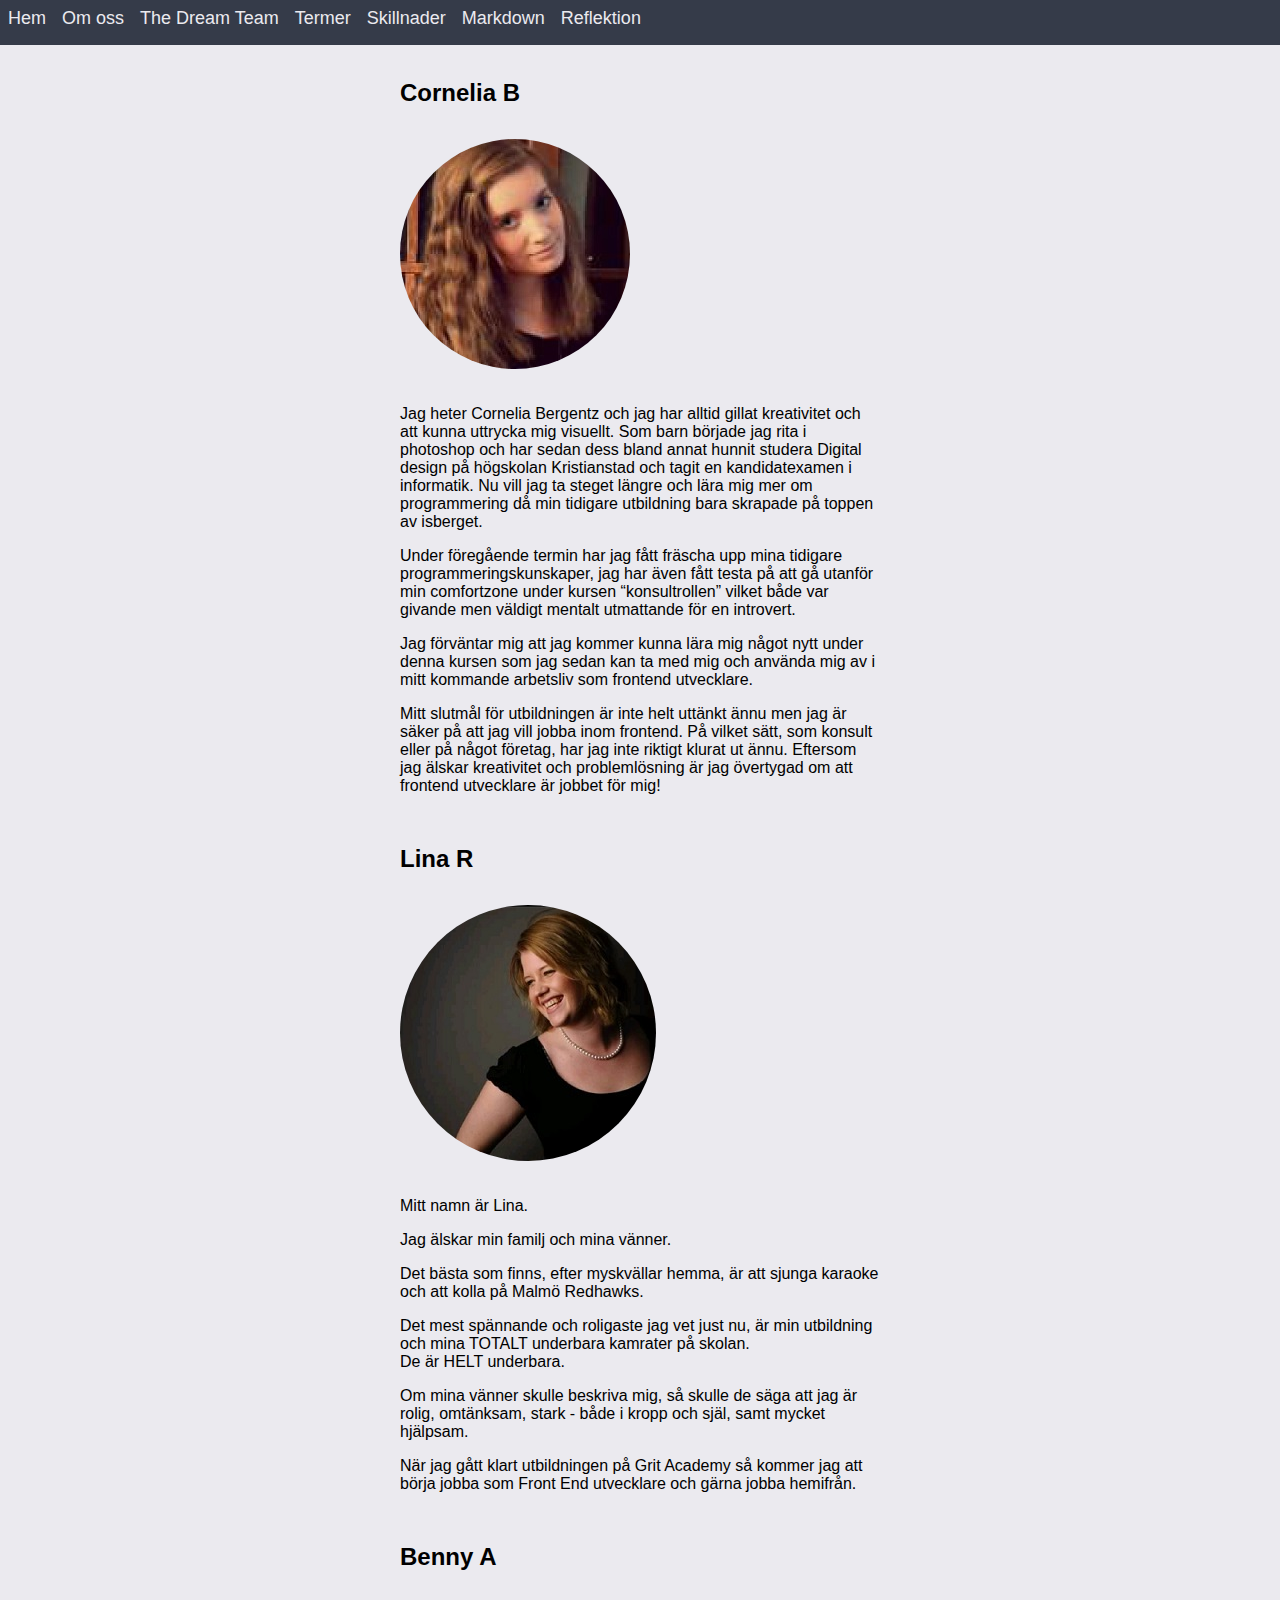
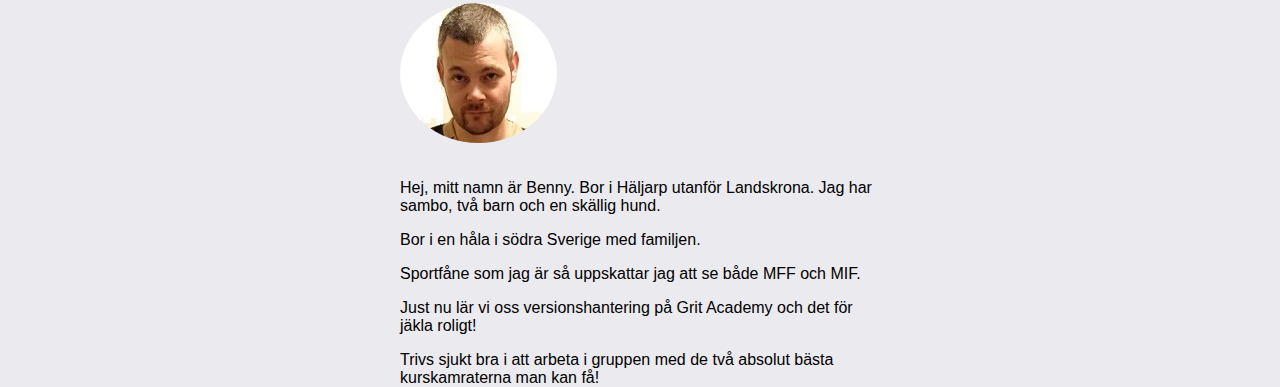
<file: index.html>
<!DOCTYPE html>
<html lang="en">

<head>
    <meta charset="UTF-8">
    <meta http-equiv="X-UA-Compatible" content="IE=edge">
    <meta name="viewport" content="width=device-width, initial-scale=1.0">
    <link rel="stylesheet" href="css/style.css">
    <title>Övning</title>
</head>

<body>
<section>
    <nav>
        <ul>
            <li><a href="welcome.html">Hem</a></li>
            <li><a href="index.html">Om oss</a></li>
            <li><a href="teampage.html">The Dream Team</a></li>
            <li><a href="terminologi.html">Termer</a></li>
            <li><a href="terminologi2.html">Skillnader</a></li>
            <li><a href="markdown.html">Markdown</a></li>
            <li><a href="reklektion.html">Reflektion</a></li>
        </ul>
    </nav>
</section>   
    <section>
        <br>
        <h2>Cornelia B</h2>
        <img src="img/cornelia.jpg" alt="">
        <p>Jag heter Cornelia Bergentz och jag har alltid gillat kreativitet och att kunna uttrycka mig visuellt. Som
            barn började jag rita i photoshop och har sedan dess bland annat hunnit studera Digital design på högskolan
            Kristianstad och tagit en kandidatexamen i informatik. Nu vill jag ta steget längre och lära mig mer om
            programmering då min tidigare utbildning bara skrapade på toppen av isberget.</p>

        <p>Under föregående termin har jag fått fräscha upp mina tidigare programmeringskunskaper, jag har även fått
            testa på att gå utanför min comfortzone under kursen “konsultrollen” vilket både var givande men väldigt
            mentalt utmattande för en introvert.</p>

        <p>Jag förväntar mig att jag kommer kunna lära mig något nytt under denna kursen som jag sedan kan ta med mig
            och använda mig av i mitt kommande arbetsliv som frontend utvecklare.</p>

        <p>Mitt slutmål för utbildningen är inte helt uttänkt ännu men jag är säker på att jag vill jobba inom frontend.
            På vilket sätt, som konsult eller på något företag, har jag inte riktigt klurat ut ännu. Eftersom jag älskar
            kreativitet och problemlösning är jag övertygad om att frontend utvecklare är jobbet för mig!</p>
    </section>

    <br>
    <section>
    <h2>Lina R</h2>
    <img src="img/lina.jfif" alt="">
    <p> Mitt namn är Lina.
    <p>Jag älskar min familj och mina vänner.
    </p>
    <p>Det bästa som finns, efter myskvällar hemma, är att sjunga karaoke och att kolla på Malmö Redhawks.</p>
    <p>Det mest spännande och roligaste jag vet just nu, är min utbildning och mina TOTALT underbara kamrater på skolan.
        <br>
    De är HELT underbara.</p>
    <p> Om mina vänner skulle beskriva mig, så skulle de säga att jag är rolig, omtänksam, stark - både i kropp och
        själ, samt mycket hjälpsam.</p>
    <p> När jag gått klart utbildningen på Grit Academy så kommer jag att börja jobba som Front End utvecklare och gärna
        jobba hemifrån. </p>

    </section>

    <br>
    <section>
    <h2>Benny A</h2>
    <img src="img/bennytitle.jpg" alt="">

    <p>Hej, mitt namn är Benny. Bor i Häljarp utanför Landskrona.
        Jag har sambo, två barn och en skällig hund.</p>
        <p>Bor i en håla i södra Sverige med familjen. </p>
        <p>Sportfåne som jag är så uppskattar jag att se både MFF och MIF.</p>
        <p>Just nu lär vi oss versionshantering på Grit Academy och det för jäkla roligt!</p>
        <p>Trivs sjukt bra i att arbeta i gruppen med de två absolut bästa kurskamraterna man kan få!</p>
    </section>

</body>

</html>
</file>
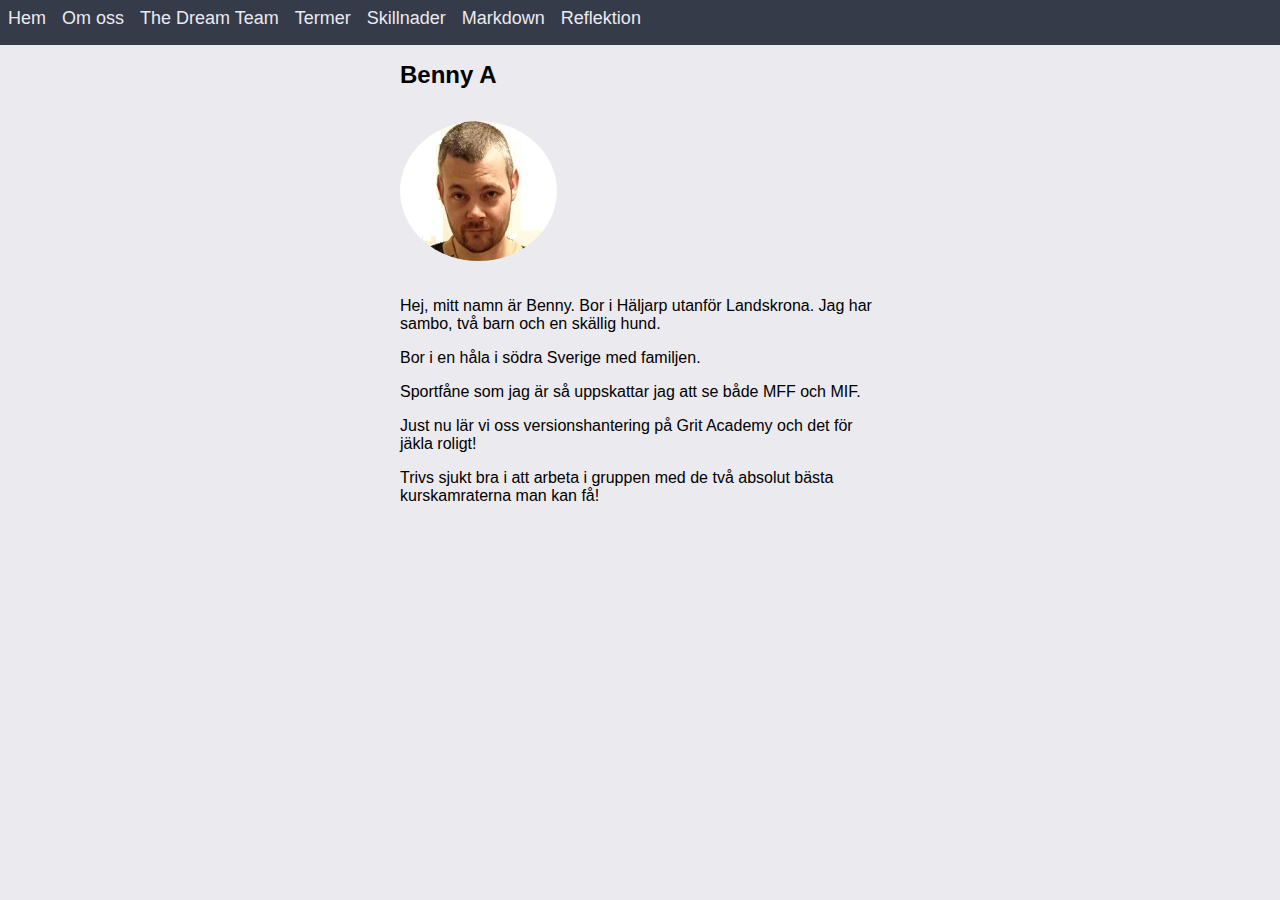
<file: benny.html>
<!DOCTYPE html>
<html lang="en">
<head>
    <meta charset="UTF-8">
    <meta http-equiv="X-UA-Compatible" content="IE=edge">
    <meta name="viewport" content="width=device-width, initial-scale=1.0">
    <link rel="stylesheet" href="css/style.css">
    <title>Övning</title>
</head>
<body>
    <section>
    <nav>
        <ul>
            <li><a href="welcome.html">Hem</a></li>
            <li><a href="index.html">Om oss</a></li>
            <li><a href="teampage.html">The Dream Team</a></li>
            <li><a href="terminologi.html">Termer</a></li>
            <li><a href="terminologi2.html">Skillnader</a></li>
            <li><a href="markdown.html">Markdown</a></li>
            <li><a href="reklektion.html">Reflektion</a></li>
        </ul>
    </nav>
</section>  
<section>
    <h2>Benny A</h2>
    <img src="img/bennytitle.jpg" alt="">

    <p>Hej, mitt namn är Benny. Bor i Häljarp utanför Landskrona.
        Jag har sambo, två barn och en skällig hund.</p>
        <p>Bor i en håla i södra Sverige med familjen. </p>
        <p>Sportfåne som jag är så uppskattar jag att se både MFF och MIF.</p>
        <p>Just nu lär vi oss versionshantering på Grit Academy och det för jäkla roligt!</p>
        <p>Trivs sjukt bra i att arbeta i gruppen med de två absolut bästa kurskamraterna man kan få!</p>
    </section>

</body>
</file>
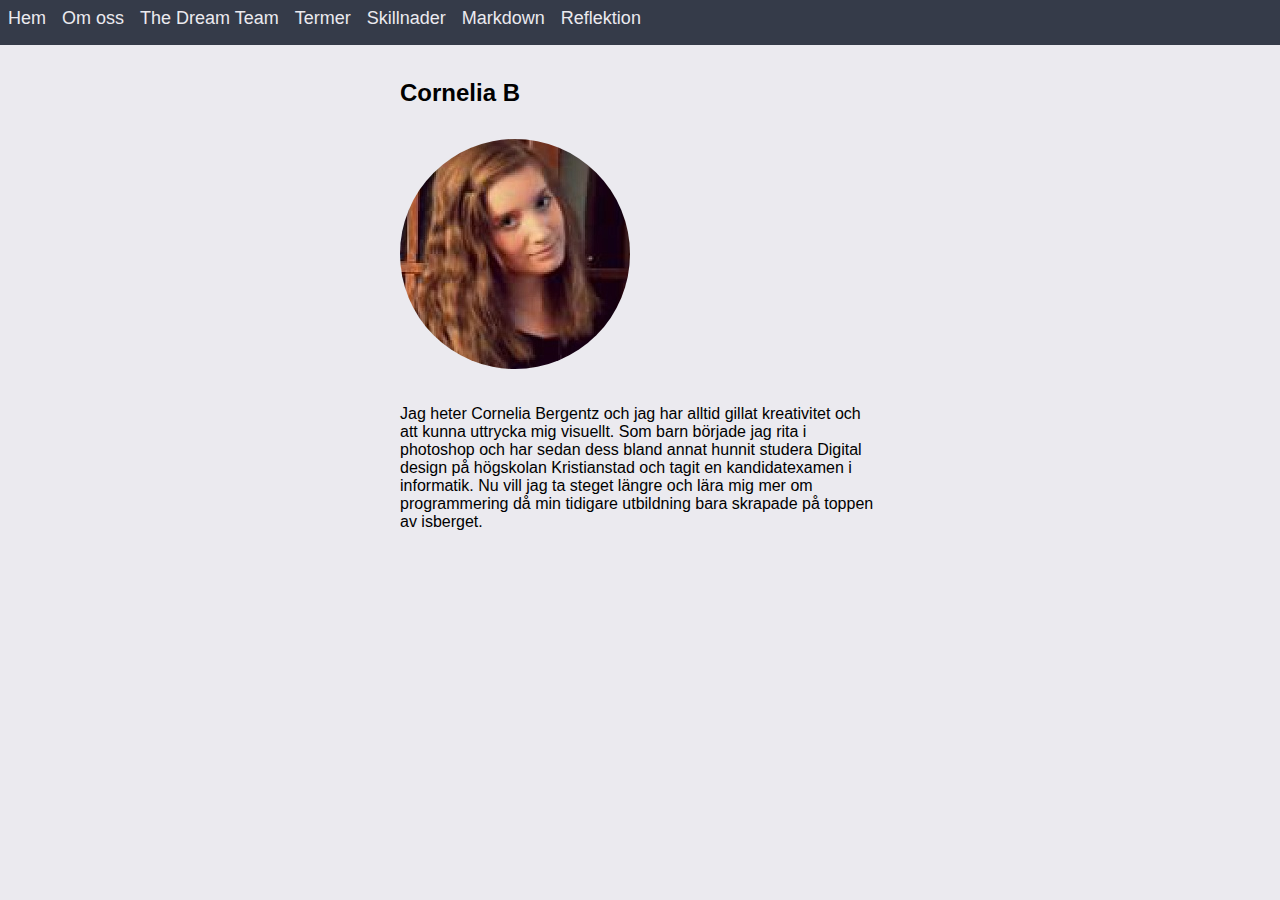
<file: cornelia.html>
<!DOCTYPE html>
<html lang="en">

<head>
    <meta charset="UTF-8">
    <meta http-equiv="X-UA-Compatible" content="IE=edge">
    <meta name="viewport" content="width=device-width, initial-scale=1.0">
    <link rel="stylesheet" href="css/style.css">
    <title>Övning</title>
</head>

<body>
<section>
    <nav>
        <ul>
            <li><a href="welcome.html">Hem</a></li>
            <li><a href="index.html">Om oss</a></li>
            <li><a href="teampage.html">The Dream Team</a></li>
            <li><a href="terminologi.html">Termer</a></li>
            <li><a href="terminologi2.html">Skillnader</a></li>
            <li><a href="markdown.html">Markdown</a></li>
            <li><a href="reklektion.html">Reflektion</a></li>
        </ul>
    </nav>
</section>   
    <section>
        <section>
            <br>
            <h2>Cornelia B</h2>
            <img src="img/cornelia.jpg" alt="">
            <p>Jag heter Cornelia Bergentz och jag har alltid gillat kreativitet och att kunna uttrycka mig visuellt. Som
                barn började jag rita i photoshop och har sedan dess bland annat hunnit studera Digital design på högskolan
                Kristianstad och tagit en kandidatexamen i informatik. Nu vill jag ta steget längre och lära mig mer om
                programmering då min tidigare utbildning bara skrapade på toppen av isberget.</p>
        </section>
    </section>

</body>

</html>
</file>
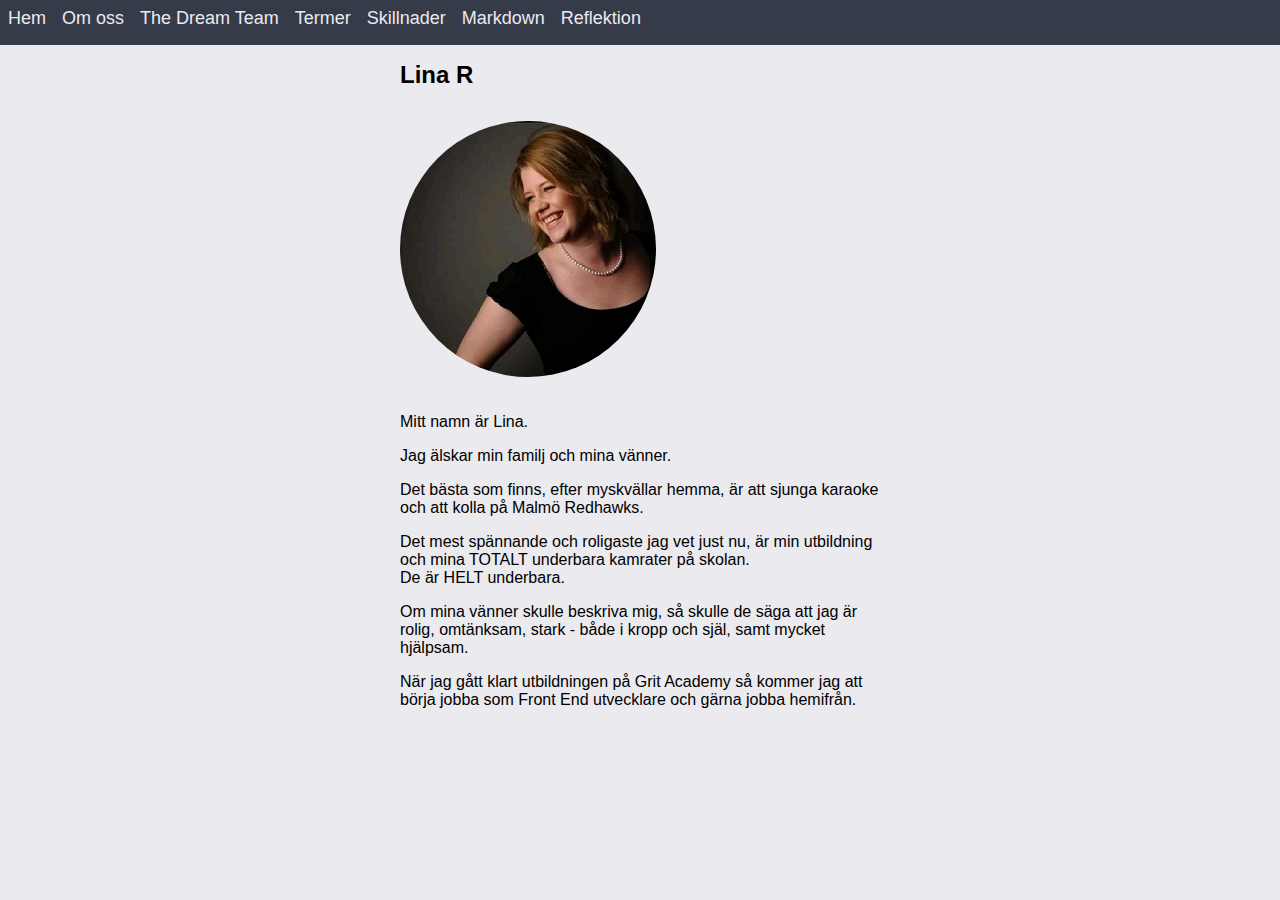
<file: lina.html>
<!DOCTYPE html>
<html lang="en">
<head>
    <meta charset="UTF-8">
    <meta http-equiv="X-UA-Compatible" content="IE=edge">
    <meta name="viewport" content="width=device-width, initial-scale=1.0">
    <link rel="stylesheet" href="css/style.css">
    <title>Övning</title>
</head>
<body>
    <section>
    <nav>
        <ul>
            <li><a href="welcome.html">Hem</a></li>
            <li><a href="index.html">Om oss</a></li>
            <li><a href="teampage.html">The Dream Team</a></li>
            <li><a href="terminologi.html">Termer</a></li>
            <li><a href="terminologi2.html">Skillnader</a></li>
            <li><a href="markdown.html">Markdown</a></li>
            <li><a href="reklektion.html">Reflektion</a></li>
        </ul>
    </nav>
</section>  
<section>
    <h2>Lina R</h2>
    <img src="img/lina.jfif" alt="">
    <p> Mitt namn är Lina.
    <p>Jag älskar min familj och mina vänner.
    </p>
    <p>Det bästa som finns, efter myskvällar hemma, är att sjunga karaoke och att kolla på Malmö Redhawks.</p>
    <p>Det mest spännande och roligaste jag vet just nu, är min utbildning och mina TOTALT underbara kamrater på skolan.
        <br>
    De är HELT underbara.</p>
    <p> Om mina vänner skulle beskriva mig, så skulle de säga att jag är rolig, omtänksam, stark - både i kropp och
        själ, samt mycket hjälpsam.</p>
    <p> När jag gått klart utbildningen på Grit Academy så kommer jag att börja jobba som Front End utvecklare och gärna
        jobba hemifrån. </p>

    </section>
</body>
</file>
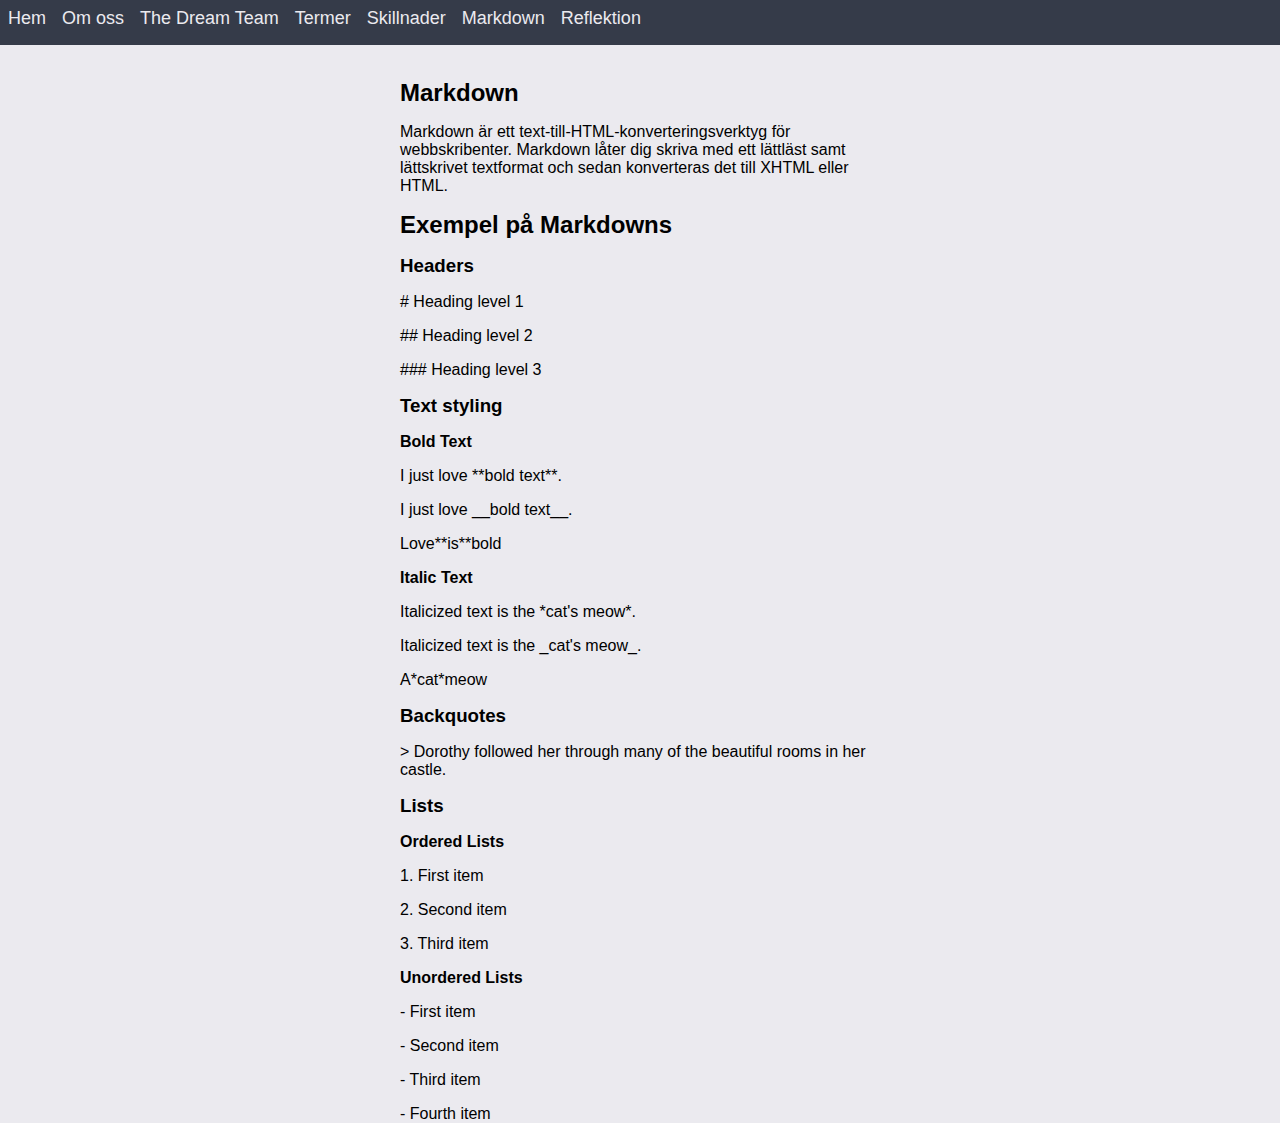
<file: markdown.html>
<!DOCTYPE html>
<html lang="en">
<head>
    <meta charset="UTF-8">
    <meta http-equiv="X-UA-Compatible" content="IE=edge">
    <meta name="viewport" content="width=device-width, initial-scale=1.0">
    <link rel="stylesheet" href="css/style.css">
    <title>Övning</title>
</head>
<body>
<section>
    <nav>
        <ul>
            <li><a href="welcome.html">Hem</a></li>
            <li><a href="index.html">Om oss</a></li>
            <li><a href="teampage.html">The Dream Team</a></li>
            <li><a href="terminologi.html">Termer</a></li>
            <li><a href="terminologi2.html">Skillnader</a></li>
            <li><a href="markdown.html">Markdown</a></li>
            <li><a href="reklektion.html">Reflektion</a></li>
        </ul>
    </nav>
</section>   
<section>
        <br>
            <h2>Markdown</h2>
            <p>Markdown är ett text-till-HTML-konverteringsverktyg för webbskribenter. Markdown låter dig skriva med ett lättläst samt lättskrivet textformat och sedan konverteras det till XHTML eller HTML.</p>
    </section>
    <section>
            <h2>Exempel på Markdowns</h2>
                <h3>Headers</h3>
                    <p># Heading level 1</p>	
                    <p>## Heading level 2</p>	
                    <p>### Heading level 3</p>	

            <h3>Text styling</h3>
                <h4>Bold Text</h4>
                    <p>I just love **bold text**.</p>
                    <p>I just love __bold text__.</p>
                    <p>Love**is**bold</p>

                <h4>Italic Text</h4>
                    <p>Italicized text is the *cat's meow*.</p>
                    <p>Italicized text is the _cat's meow_.</p>
                    <p>A*cat*meow</p>

            <h3>Backquotes</h3>
                <p>> Dorothy followed her through many of the beautiful rooms in her castle.</p>

            <h3>Lists</h3>
                <h4>Ordered Lists</h4>
                    <p>1. First item</p>
                    <p>2. Second item</p>
                    <p>3. Third item</p>

                <h4>Unordered Lists</h4>
                    <p>- First item</p>
                    <p>- Second item</p>
                    <p>- Third item</p>
                    <p>- Fourth item</p>
</section>
</body>
</html>
</file>
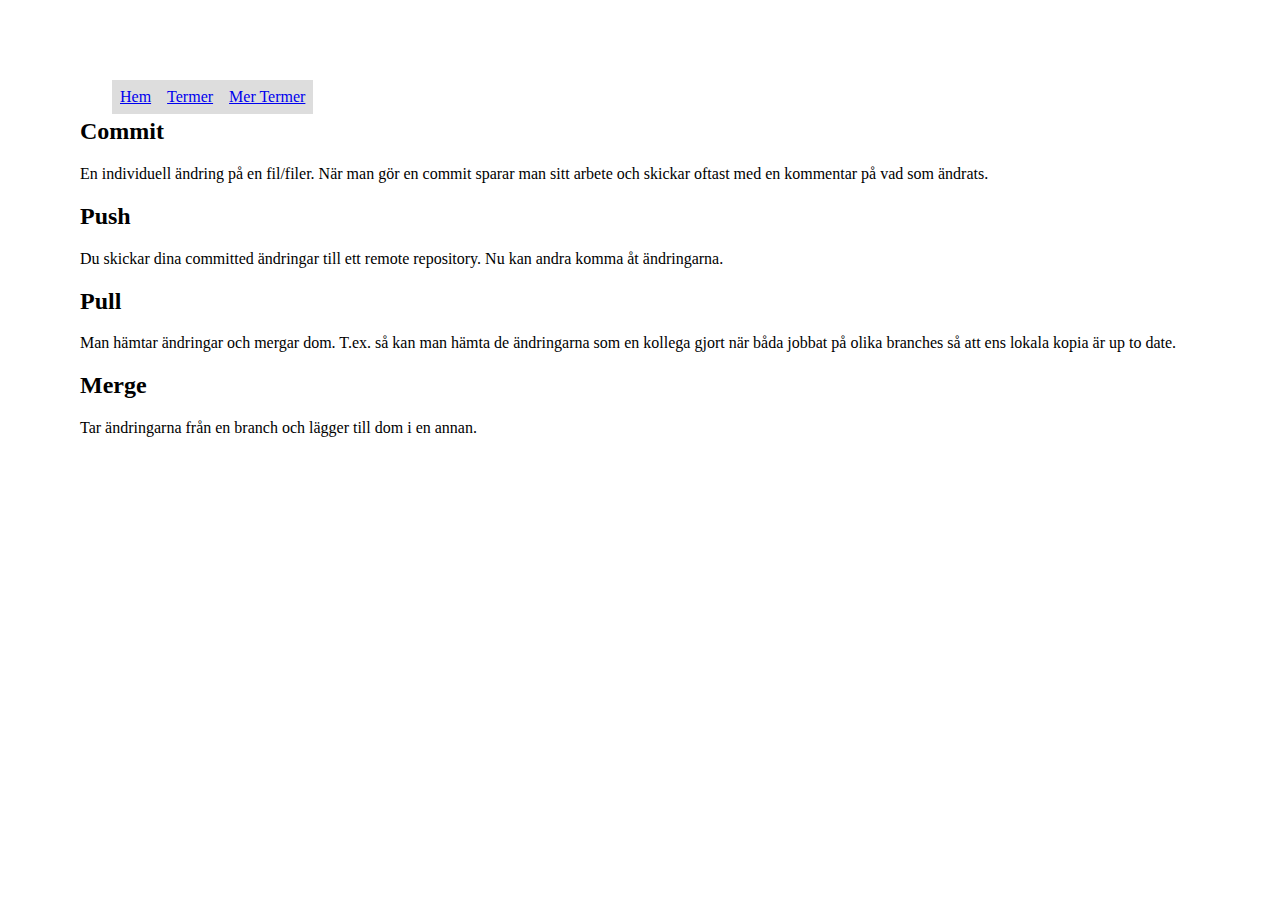
<file: merord.html>
<!DOCTYPE html>
<html lang="en">
<head>
    <meta charset="UTF-8">
    <meta http-equiv="X-UA-Compatible" content="IE=edge">
    <meta name="viewport" content="width=device-width, initial-scale=1.0">
    <link rel="stylesheet" href="style.css">
    <title>Övning</title>
</head>
<body>
    <nav>
        <ul>
            <li><a href="index.html">Hem</a></li>
            <li><a href="terminologi.html">Termer</a></li>
            <li><a href="merord.html">Mer Termer</a></li>
          </ul>
    </nav>
    <section>
    <br>
        <h2>Commit</h2>
        <p>En individuell ändring på en fil/filer. När man gör en commit sparar man sitt arbete och skickar oftast med en kommentar på vad som ändrats.</p>
    </section>
    <section>
        <h2>Push</h2>
        <p>Du skickar dina committed ändringar till ett remote repository. Nu kan andra komma åt ändringarna.</p>
    </section>
    <section>
        <h2>Pull</h2>
        <p>Man hämtar ändringar och mergar dom. T.ex. så kan man hämta de ändringarna som en kollega gjort när båda jobbat på olika branches så att ens lokala kopia är up to date.</p>
    </section>
    <section>
        <h2>Merge</h2>
        <p>Tar ändringarna från en branch och lägger till dom i en annan.</p>
    </section>
</body>
</html>
</file>
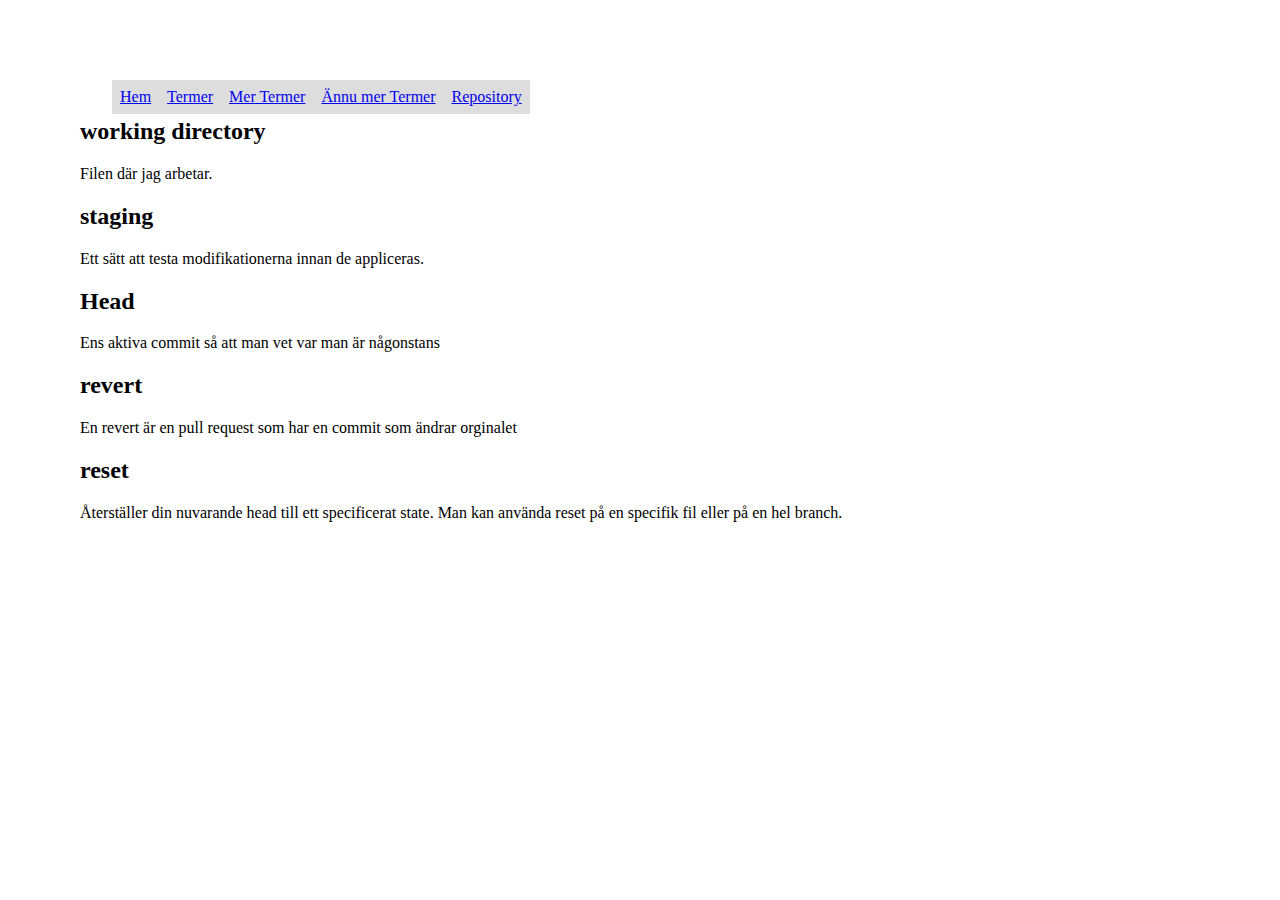
<file: merordigen.html>
<!DOCTYPE html>
<html lang="en">
<head>
    <meta charset="UTF-8">
    <meta http-equiv="X-UA-Compatible" content="IE=edge">
    <meta name="viewport" content="width=device-width, initial-scale=1.0">
    <link rel="stylesheet" href="style.css">
    <title>Övning</title>
</head>
<body>
    <nav>
        <ul>
            <li><a href="index.html">Hem</a></li>
            <li><a href="terminologi.html">Termer</a></li>
            <li><a href="merord.html">Mer Termer</a></li>
            <li><a href="merordigen.html">Ännu mer Termer</a></li>
            <li><a href="repository.html">Repository</a></li>
          </ul>
    </nav>
    <section>
    <br>
        <h2>working directory</h2>
        <p>Filen där jag arbetar.</p>
    </section>
    <section>
        <h2>staging</h2>
        <p>Ett sätt att testa modifikationerna innan de appliceras.</p>
    </section>
    <section>
        <h2>Head</h2>
        <p>Ens aktiva commit så att man vet var man är någonstans</p>
    </section>
    <section>
        <h2>revert</h2>
        <p>En revert är en pull request som har en commit som ändrar orginalet</p>
    </section>
    <section>
        <h2>reset</h2>
        <p>Återställer din nuvarande head till ett specificerat state. Man kan använda reset på en specifik fil eller på en hel branch. </p>
    </section>
</body>
</html>
</file>
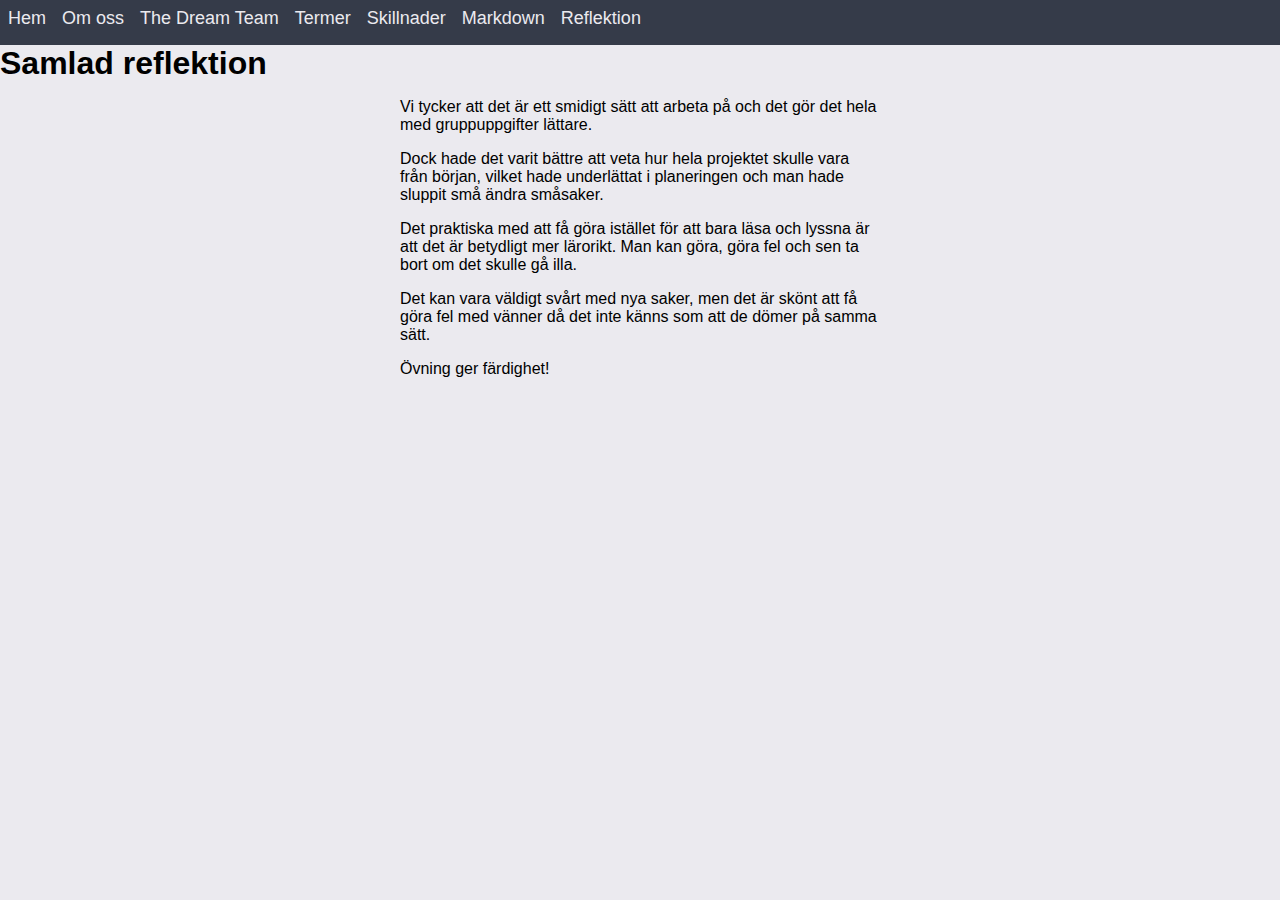
<file: reklektion.html>
<!DOCTYPE html>
<html lang="en">
<head>
    <meta charset="UTF-8">
    <meta http-equiv="X-UA-Compatible" content="IE=edge">
    <meta name="viewport" content="width=device-width, initial-scale=1.0">
    <link rel="stylesheet" href="css/style.css">
    <title>Övning</title>
</head>
<body>
    <nav>
        <ul>
            <li><a href="welcome.html">Hem</a></li>
            <li><a href="index.html">Om oss</a></li>
            <li><a href="teampage.html">The Dream Team</a></li>
            <li><a href="terminologi.html">Termer</a></li>
            <li><a href="terminologi2.html">Skillnader</a></li>
            <li><a href="markdown.html">Markdown</a></li>
            <li><a href="reklektion.html">Reflektion</a></li>
          </ul>
    </nav>
    <section>
        <h1>
            Samlad reflektion
        </h1>
        <p>
            Vi tycker att det är ett smidigt sätt att arbeta på och det gör det hela med gruppuppgifter lättare.
        </p>
        <p>
            Dock hade det varit bättre att veta hur hela projektet skulle vara från början, vilket hade underlättat i planeringen och man hade sluppit små ändra småsaker.
        </p>
        <p>
            Det praktiska med att få göra istället för att bara läsa och lyssna är att det är betydligt mer lärorikt. Man kan göra, göra fel och sen ta bort om det skulle gå illa.
        </p>
        <p>
            Det kan vara väldigt svårt med nya saker, men det är skönt att få göra fel med vänner då det inte känns som att de dömer på samma sätt.
        </p>
        <p>
            Övning ger färdighet!
        </p>
    </section>
    
</body>
</file>
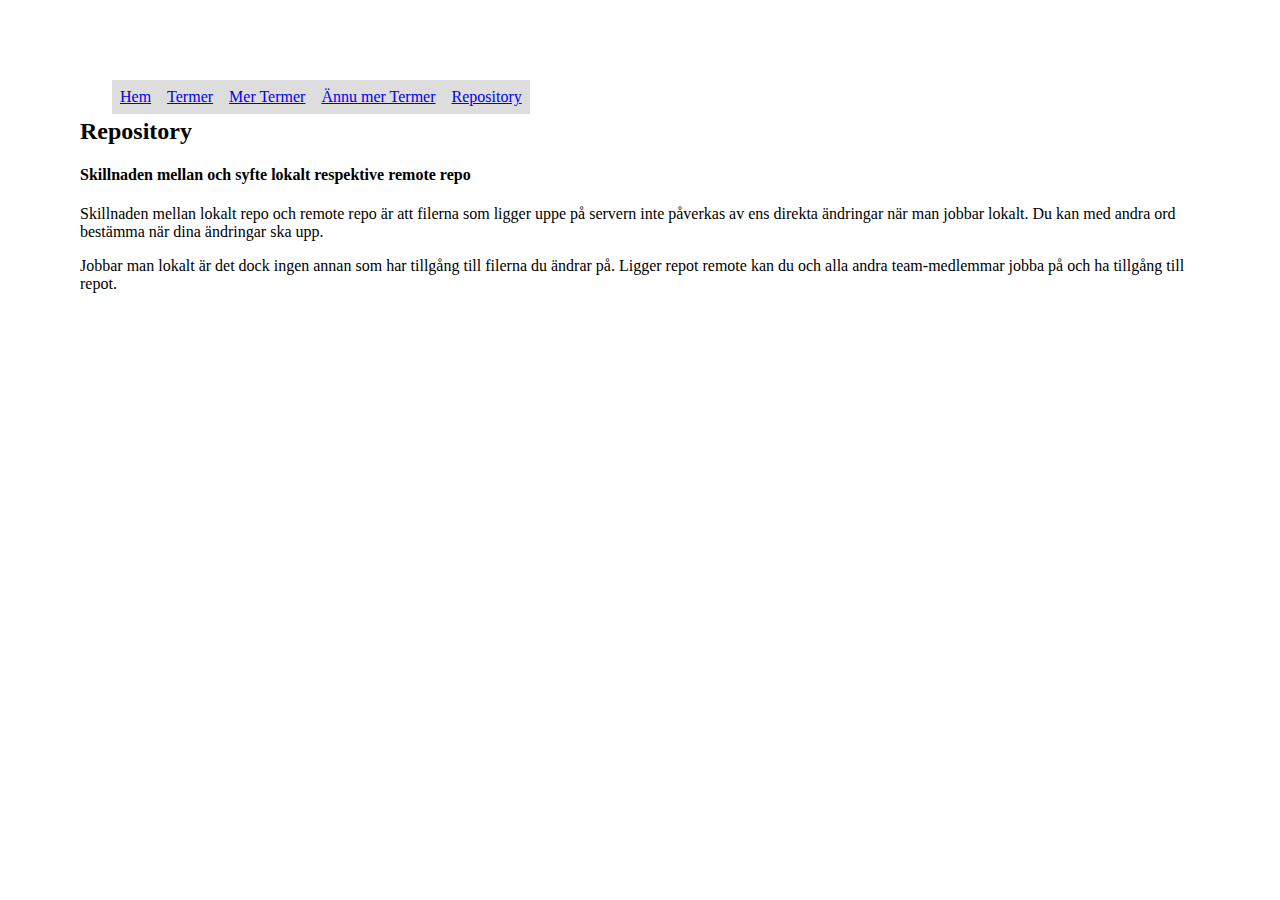
<file: repository.html>
<!DOCTYPE html>
<html lang="en">
<head>
    <meta charset="UTF-8">
    <meta http-equiv="X-UA-Compatible" content="IE=edge">
    <meta name="viewport" content="width=device-width, initial-scale=1.0">
    <link rel="stylesheet" href="style.css">
    <title>Övning</title>
</head>
<body>
<section>
    <nav>
        <ul>
            <li><a href="index.html">Hem</a></li>
            <li><a href="terminologi.html">Termer</a></li>
            <li><a href="merord.html">Mer Termer</a></li>
            <li><a href="merordigen.html">Ännu mer Termer</a></li>
            <li><a href="repository.html">Repository</a></li>
        </ul>
    </nav>
</section>   
    <section>
        <br>
            <h2>Repository</h2>
                <h4>Skillnaden mellan och syfte lokalt respektive remote repo</h4>
                    <p>Skillnaden mellan lokalt repo och remote repo är att filerna som ligger uppe på servern inte påverkas av ens direkta ändringar när man jobbar lokalt. Du kan med andra ord bestämma när dina ändringar ska upp.</p>
                    <p>Jobbar man lokalt är det dock ingen annan som har tillgång till filerna du ändrar på. Ligger repot remote kan du och alla andra team-medlemmar jobba på och ha tillgång till repot.</p>
    </section>
    </section>
</body>
</html>
</file>
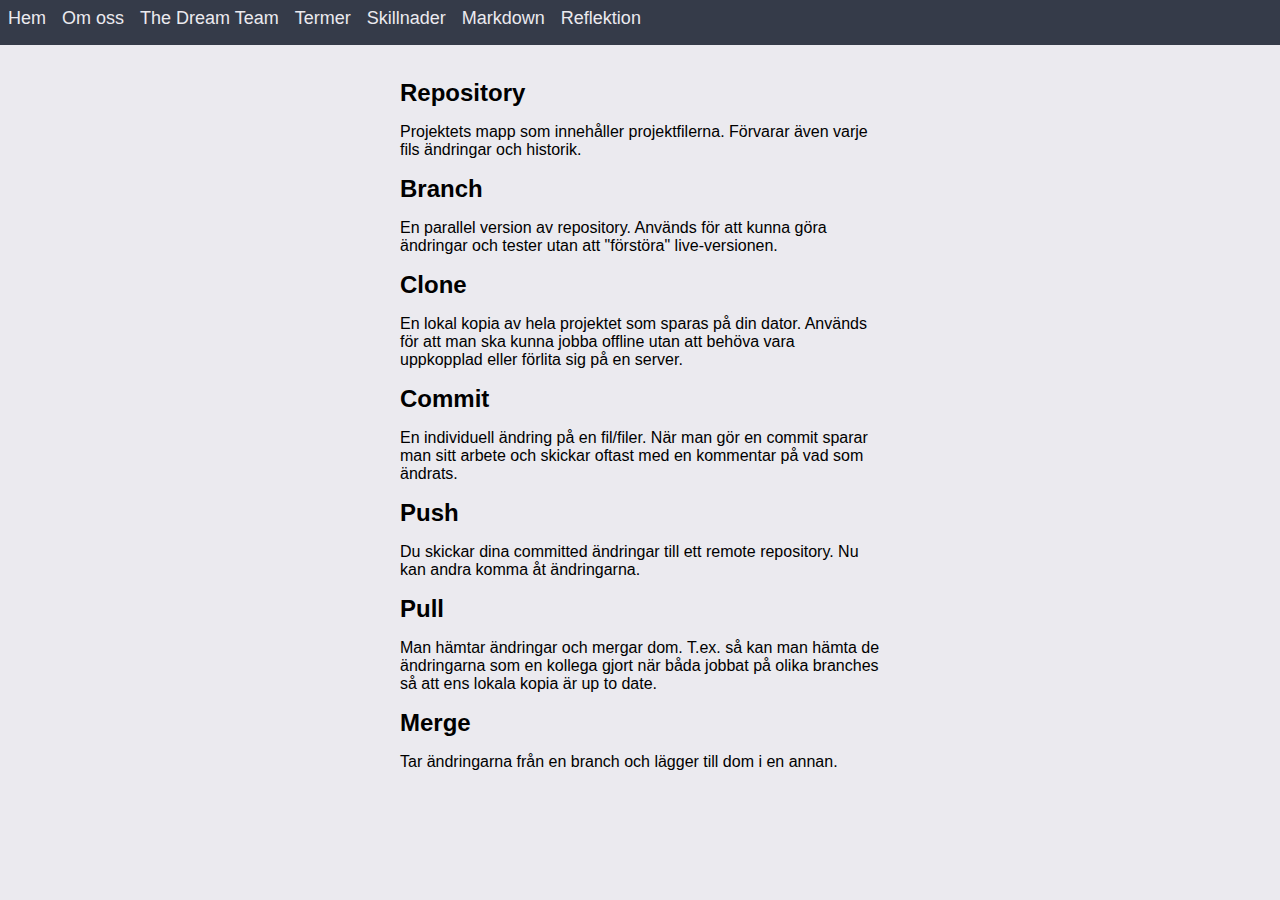
<file: terminologi.html>
<!DOCTYPE html>
<html lang="en">
<head>
    <meta charset="UTF-8">
    <meta http-equiv="X-UA-Compatible" content="IE=edge">
    <meta name="viewport" content="width=device-width, initial-scale=1.0">
    <link rel="stylesheet" href="css/style.css">
    <title>Övning</title>
</head>
<body>
    <nav>
        <ul>
            <li><a href="welcome.html">Hem</a></li>
            <li><a href="index.html">Om oss</a></li>
            <li><a href="teampage.html">The Dream Team</a></li>
            <li><a href="terminologi.html">Termer</a></li>
            <li><a href="terminologi2.html">Skillnader</a></li>
            <li><a href="markdown.html">Markdown</a></li>
            <li><a href="reklektion.html">Reflektion</a></li>
          </ul>
    </nav>
    <section>
    <br>
        <h2>Repository</h2>
        <p>Projektets mapp som innehåller projektfilerna. Förvarar även varje fils ändringar och historik.</p>
    </section>
    <section>
        <h2>Branch</h2>
        <p>En parallel version av repository. Används för att kunna göra ändringar och tester utan att "förstöra" live-versionen.</p>
    </section>
    <section>
        <h2>Clone</h2>
        <p>En lokal kopia av hela projektet som sparas på din dator. Används för att man ska kunna jobba offline utan att behöva vara uppkopplad eller förlita sig på en server.</p>
    </section>
    <section>
        <h2>Commit</h2>
        <p>En individuell ändring på en fil/filer. När man gör en commit sparar man sitt arbete och skickar oftast med en kommentar på vad som ändrats.</p>
    </section>
    <section>
        <h2>Push</h2>
        <p>Du skickar dina committed ändringar till ett remote repository. Nu kan andra komma åt ändringarna.</p>
    </section>
    <section>
        <h2>Pull</h2>
        <p>Man hämtar ändringar och mergar dom. T.ex. så kan man hämta de ändringarna som en kollega gjort när båda jobbat på olika branches så att ens lokala kopia är up to date.</p>
    </section>
    <section>
        <h2>Merge</h2>
        <p>Tar ändringarna från en branch och lägger till dom i en annan.</p>
    </section>
</body>
</html>
</file>
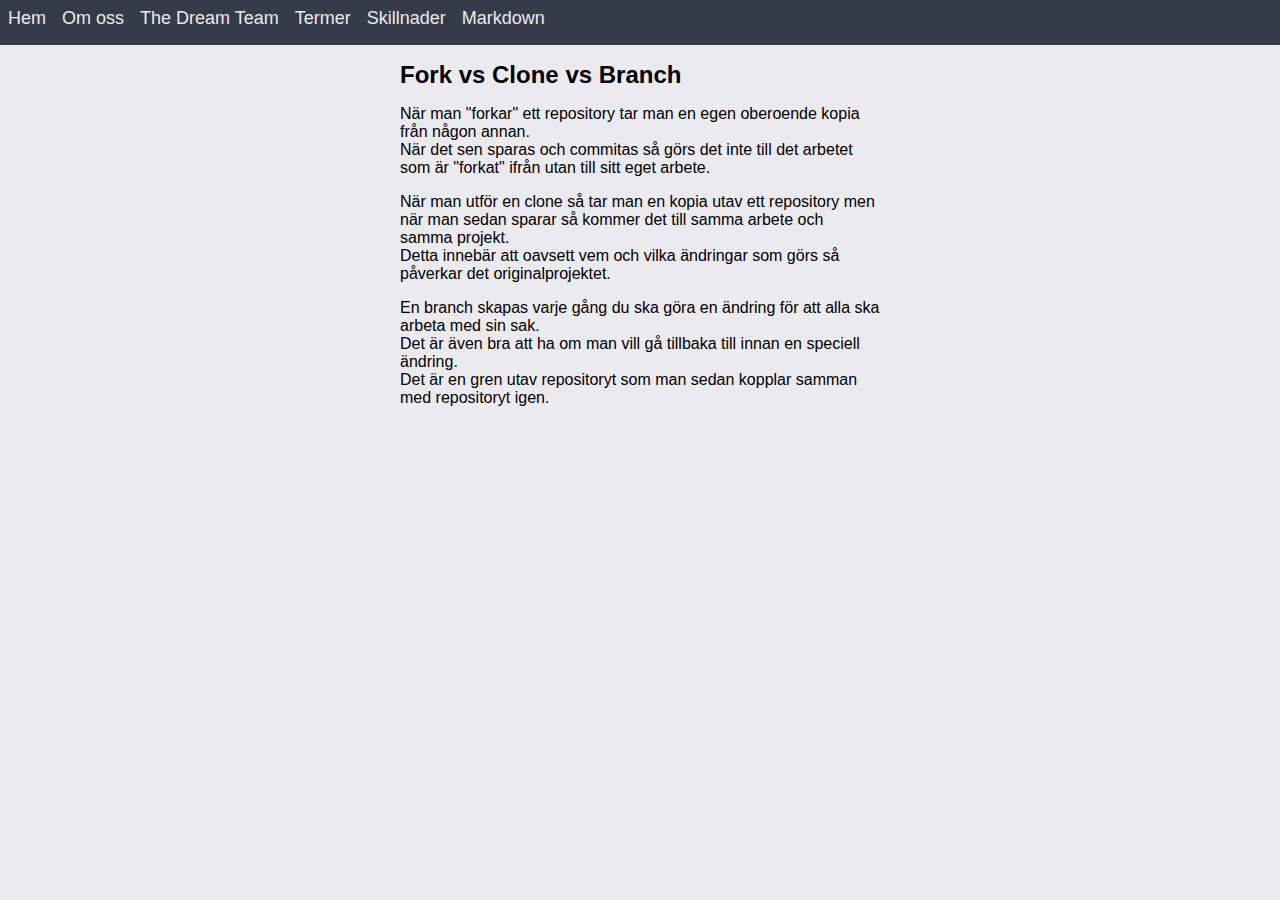
<file: terminologi2.html>
<!DOCTYPE html>
<html lang="en">
<head>
    <meta charset="UTF-8">
    <meta http-equiv="X-UA-Compatible" content="IE=edge">
    <meta name="viewport" content="width=device-width, initial-scale=1.0">
    <link rel="stylesheet" href="css/style.css">
    <title>Övning</title>
</head>
<body>
    <nav>
        <ul>
            <li><a href="welcome.html">Hem</a></li>
            <li><a href="index.html">Om oss</a></li>
            <li><a href="teampage.html">The Dream Team</a></li>
            <li><a href="terminologi.html">Termer</a></li>
            <li><a href="terminologi2.html">Skillnader</a></li>
            <li><a href="markdown.html">Markdown</a></li>
          </ul>
    </nav>
    <section>
        <h2>Fork vs Clone vs Branch</h2>
        <p>
            När man "forkar" ett repository tar man en egen oberoende kopia från någon annan. <br>
            När det sen sparas och commitas så görs det inte till det arbetet som är "forkat" ifrån utan till sitt eget arbete.
        </p>
        <p>
            När man utför en clone så tar man en kopia utav ett repository men när man sedan sparar så kommer det till samma arbete och samma projekt. <br> 
            Detta innebär att oavsett vem och vilka ändringar som görs så påverkar det originalprojektet.
        </p>
        <p>
            En branch skapas varje gång du ska göra en ändring för att alla ska arbeta med sin sak. <br>
            Det är även bra att ha om man vill gå tillbaka till innan en speciell ändring. <br>
            Det är en gren utav repositoryt som man sedan kopplar samman med repositoryt igen.
        </p>
    </section>
</body>
</file>
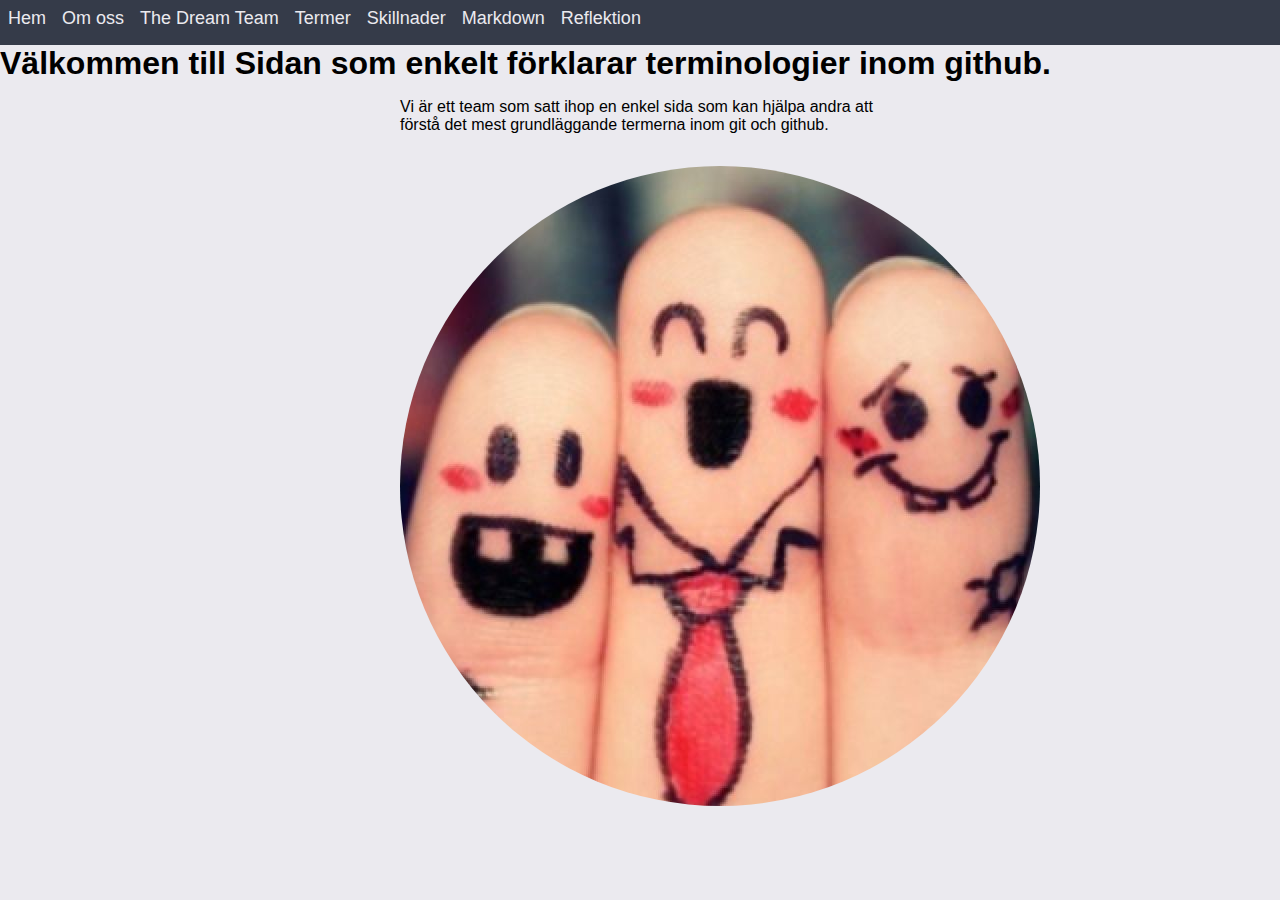
<file: welcome.html>
<!DOCTYPE html>
<html lang="en">
<head>
    <meta charset="UTF-8">
    <meta http-equiv="X-UA-Compatible" content="IE=edge">
    <meta name="viewport" content="width=device-width, initial-scale=1.0">
    <link rel="stylesheet" href="css/style.css">
    <title>Övning</title>
</head>
<body>
    <nav>
        <ul>
            <li><a href="welcome.html">Hem</a></li>
            <li><a href="index.html">Om oss</a></li>
            <li><a href="teampage.html">The Dream Team</a></li>
            <li><a href="terminologi.html">Termer</a></li>
            <li><a href="terminologi2.html">Skillnader</a></li>
            <li><a href="markdown.html">Markdown</a></li>
            <li><a href="reklektion.html">Reflektion</a></li>
          </ul>
    </nav>
    <section>
        <h1>
        Välkommen till Sidan som enkelt förklarar terminologier inom github.
        </h1>
        <p>
            Vi är ett team som satt ihop en enkel sida som kan hjälpa andra att förstå det mest grundläggande termerna inom git och github.
        </p>
        <img src="img/2a06cf39728b23c7290622d54347db17.jpg" alt="three friends">
    </section>
    
</body>
</file>
<file: css/style.css>
*{
    margin: 0px;
    padding: 0px;
    box-sizing: none;
    font-family: Arial, Helvetica, sans-serif;
}

nav{
    background-color: #353b49;
    width: 100vw;
    height: 5vh;
}

ul {
    list-style-type: none;
    padding: 0;
}

li {
    float: left;
}
 
a {
    color: #ebeaef;
    font-size: large;
    text-decoration: none;
    display: block;
    padding: 8px;
}

body{
    height: 100vh;
    background: #ebeaef;
    /* text-align: center; */
}


section p{
    margin: 1rem 25rem;

}

h2, h3, h4{
    font-family: Arial, Helvetica, sans-serif;
    margin: 1rem 25rem;
}

img{
    border-radius: 50%;
    margin: 1rem 25rem;
}
</file>
<file: style.css>
*{
    font-family: 'Times New Roman', Times, serif;
}

ul {
    list-style-type: none;
    margin: 2rem;
    padding: 0;
}

li {
    float: left;
}
 
a {
    display: block;
    padding: 8px;
    background-color: #dddddd;
}

body{
    margin: 5rem;
}
</file>
